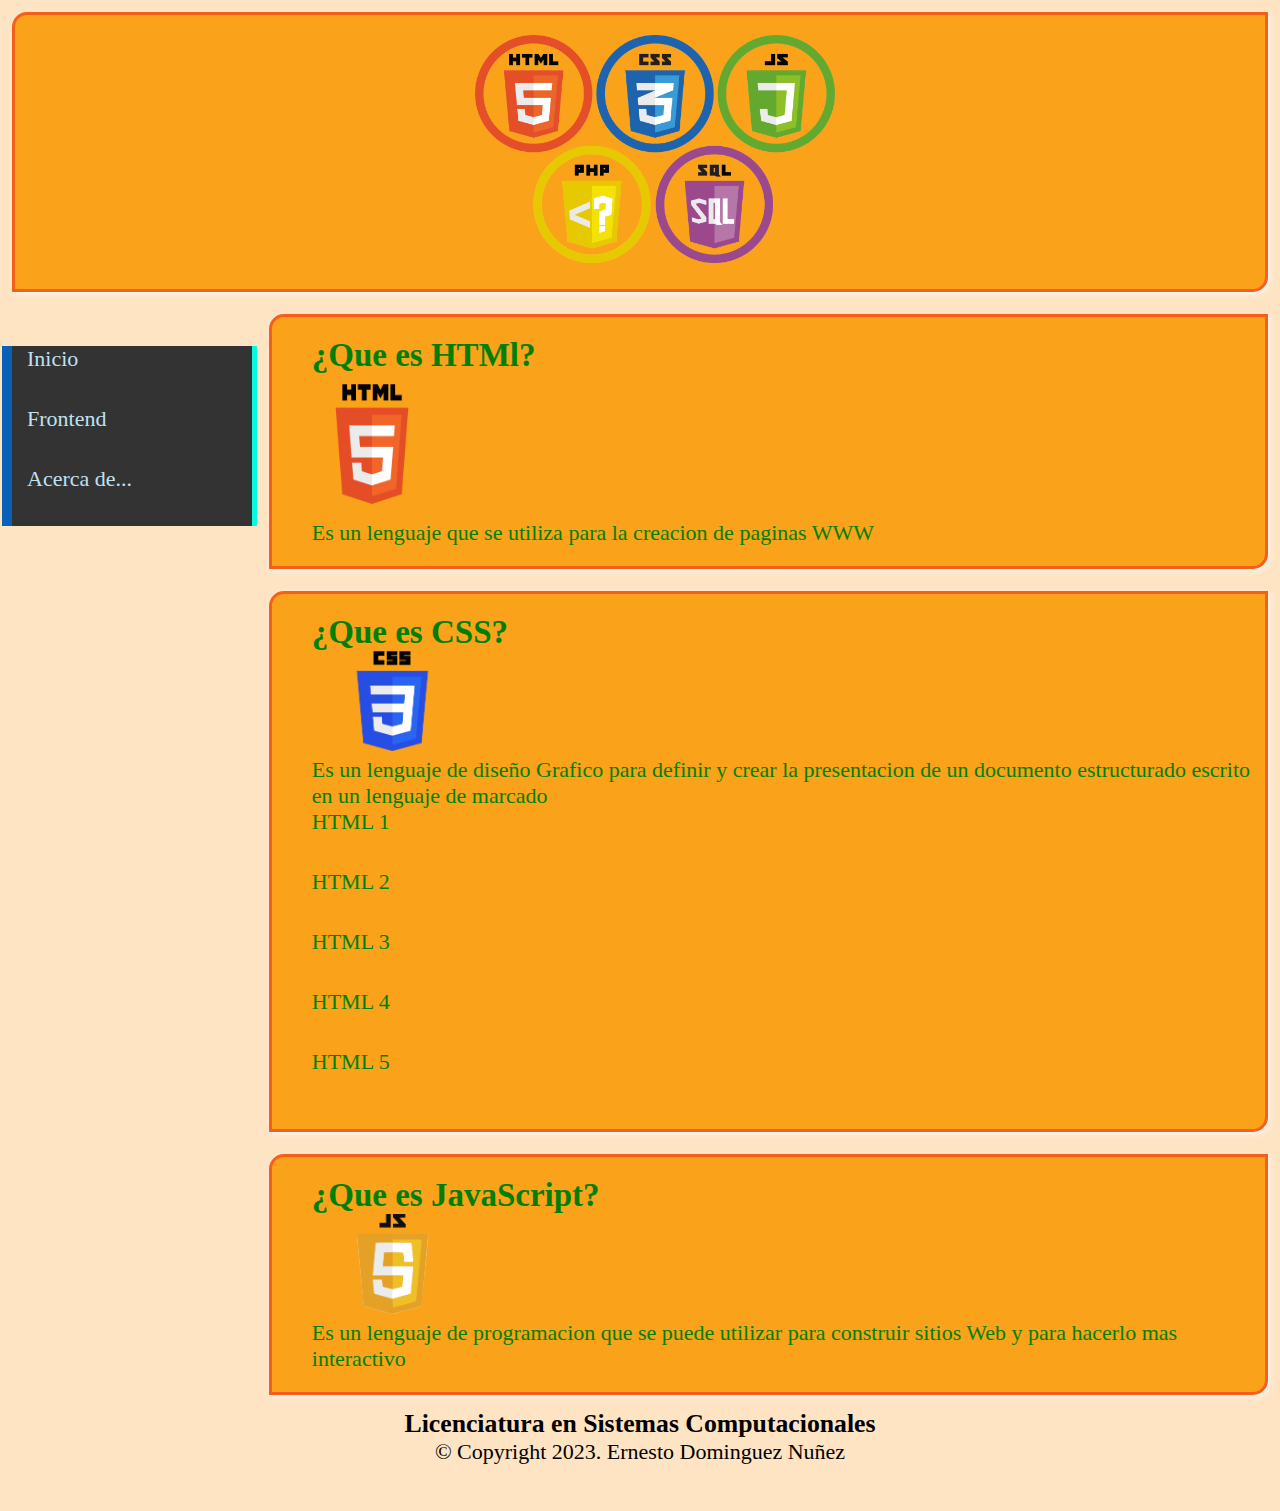
<file: index.html>
<!DOCTYPE html>
<html lang="en">
<head>
    <meta charset="UTF-8">
    <meta name="viewport" content="width=device-width, initial-scale=1.0">
    <title>Inicio</title>
    <link rel="stylesheet" href="CSS/style.css">
</head>

<body>

    <table width="100%" border="0">
        <tr> <!--Encabezado-->
            <td colspan="2">
                <div style="text-align: center;">
                    <img src="imagenes/Banner.png" alt="Banner de mi sitio web" width="30%" height="auto">
                </div>
            </td>
        </tr>

        <tr>
            <td rowspan="3" width="20%"><!--Menu-->
                <ul>
                    <li><a href="index.html">Inicio</a></li>
                    <li><a href="frontend.html">Frontend</a></li>
                    <li><a href="acerca.html">Acerca de...</a></li>
                </ul>
            </td>
            <td><!--Seccion-->
                <div>
                    <h2>¿Que es HTMl?</h2>
                    <img src="imagenes/LogoHTML" width="120px" height="140px">
                    <p>Es un lenguaje que se utiliza para la creacion de paginas WWW</p>
                </div>
            </td>
        </tr>

        <tr>
            <td><!--Seccion-->
               <div>
                    <h2>¿Que es CSS?</h2>
                    <img src="imagenes/logoCSS.png" width="160px" height="100px">
                    <p>Es un lenguaje de diseño Grafico para definir y crear la presentacion 
                        de un documento estructurado escrito en un lenguaje de marcado
                    </p>
                    <ul>
                        <li>HTML 1</li>
                        <li>HTML 2</li>
                        <li>HTML 3</li>
                        <li>HTML 4</li>
                        <li>HTML 5</li>
                    </ul>
               </div> 
            </td>
        </tr>

        <tr>
            <td><!--Seccion-->
                <div>
                    <h2>¿Que es JavaScript?</h2>
                    <img src="imagenes/logoJS.png" width="160px" height="100px">
                    <p>Es un lenguaje de programacion que se puede utilizar para construir sitios
                        Web y para hacerlo mas interactivo
                    </p>
                </div>
            </td>
        </tr>

    </table>

    <table width="100%" border="0">
        <tr height="100px"><!--Pie de pagina-->
            <td colspan="2">
                <center>
                <h3>Licenciatura en Sistemas Computacionales</h3>
                <p>&copy; Copyright 2023. Ernesto Dominguez Nuñez</p>
                </center>
            </td>
        </tr>
    </table>
</body>
</html>
</file>
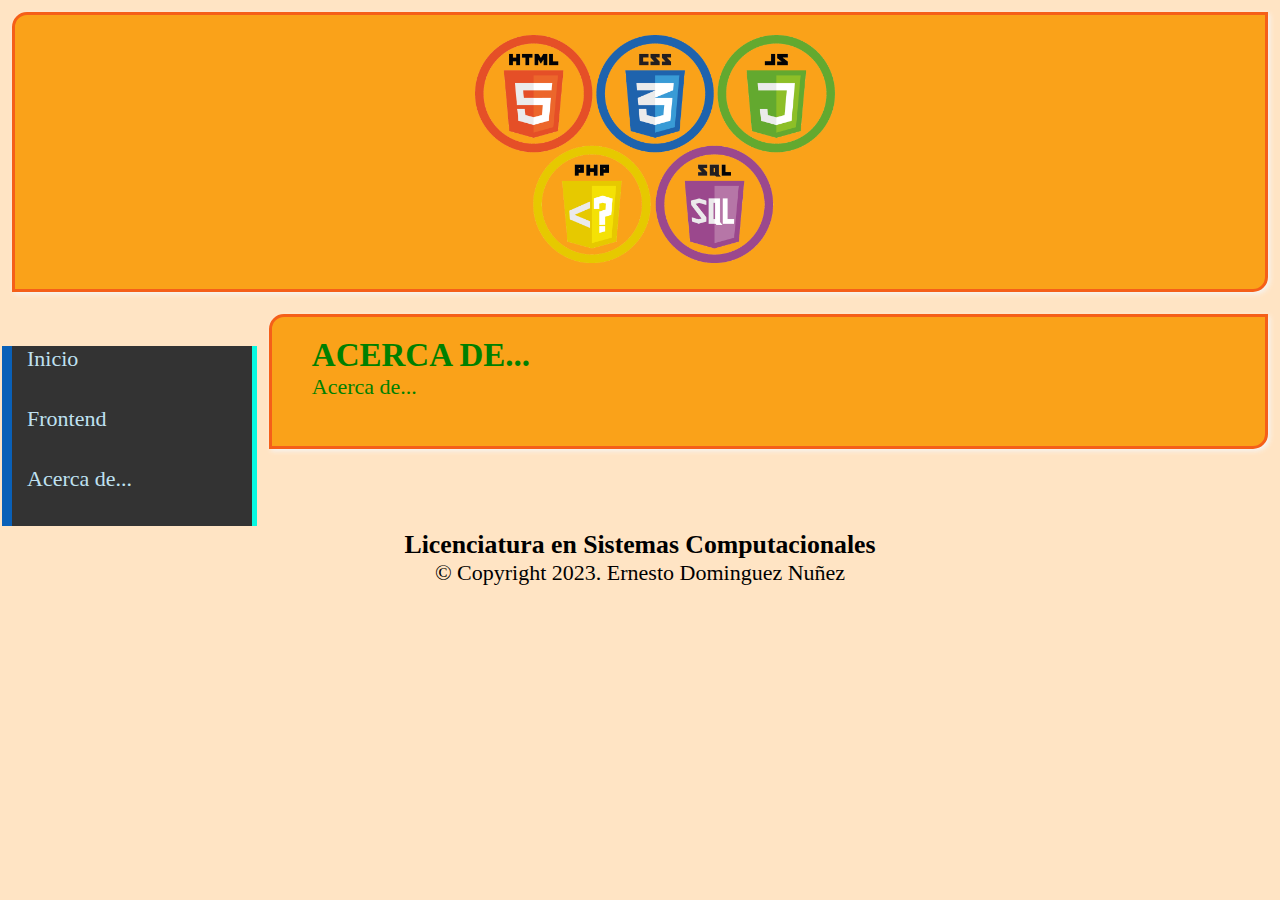
<file: acerca.html>
<!DOCTYPE html>
<html lang="en">
<head>
    <meta charset="UTF-8">
    <meta name="viewport" content="width=device-width, initial-scale=1.0">
    <title>Acerca de...</title>
    <link rel="stylesheet" href="CSS/style.css">
</head>
<body>

    <table width="100%" border="0">
        <tr> <!--Encabezado-->
            <td colspan="2">
                <div style="text-align: center;">
                    <img src="imagenes/Banner.png" alt="Banner de mi sitio web" width="30%" height="auto">
                </div>
            </td>
        </tr>

        <tr>
            <td rowspan="3" width="20%"><!--Menu-->
                <ul>
                    <li><a href="index.html">Inicio</a></li>
                    <li><a href="frontend.html">Frontend</a></li>
                    <li><a href="acerca.html">Acerca de...</a></li>
                </ul>
            </td>
            <td><!--Seccion-->
                <div>
                    <h2>ACERCA DE...</h2>
                    <p>Acerca de...</p><br>
                </div>
            </td>
        </tr>
    </table>

    <table width="100%" border="0">
        <tr height="100px"><!--Pie de pagina-->
            <td colspan="2">
                <center>
                <h3>Licenciatura en Sistemas Computacionales</h3>
                <p>&copy; Copyright 2023. Ernesto Dominguez Nuñez</p>
                </center>
            </td>
        </tr>
    </table>
    
</body>
</html>
</file>
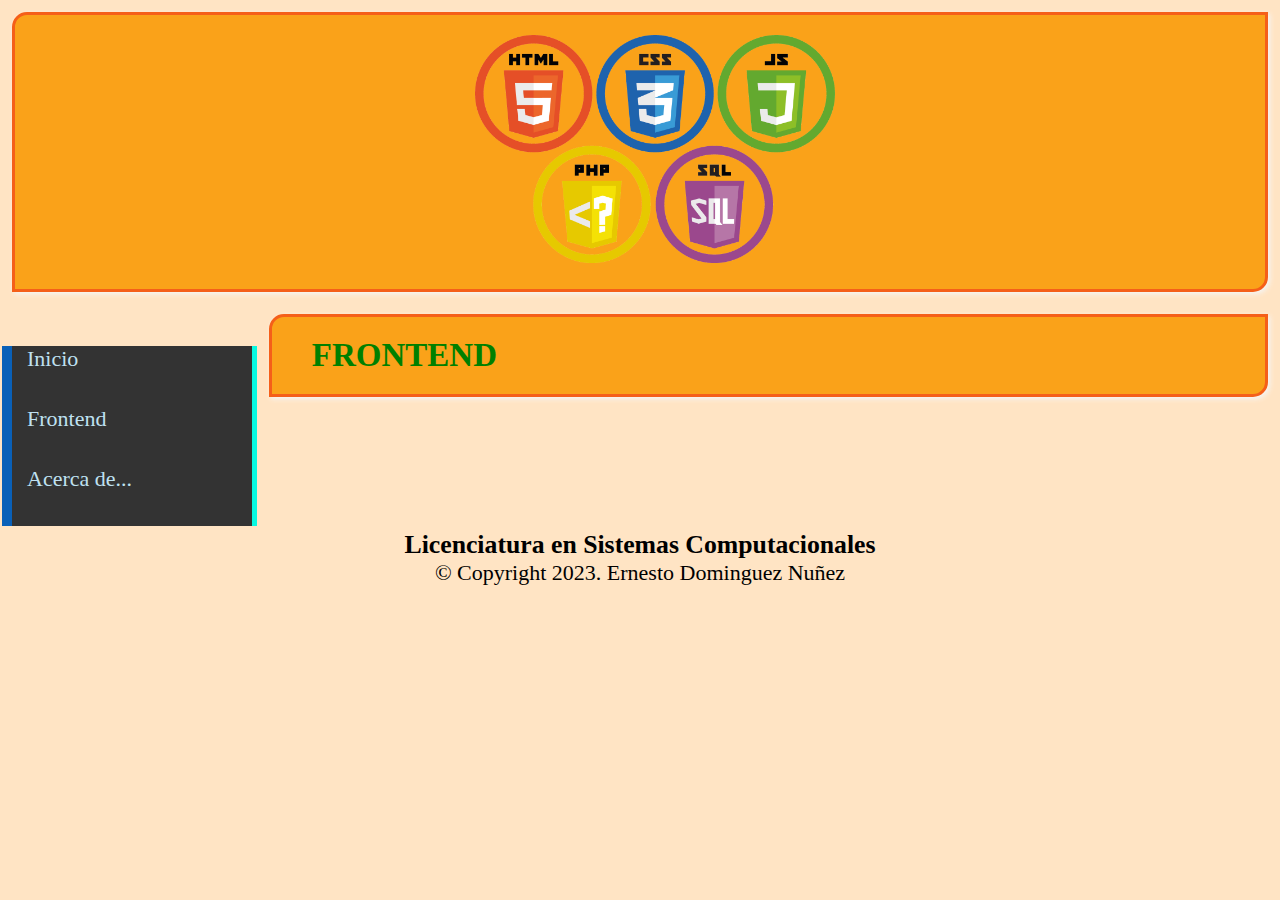
<file: frontend.html>
<!DOCTYPE html>
<html lang="en">
<head>
    <meta charset="UTF-8">
    <meta name="viewport" content="width=device-width, initial-scale=1.0">
    <title>Frontend</title>
    <link rel="stylesheet" href="CSS/style.css">
</head>
<body>

    <table width="100%" border="0">
        <tr> <!--Encabezado-->
            <td colspan="2">
                <div style="text-align: center;">
                    <img src="imagenes/Banner.png" alt="Banner de mi sitio web" width="30%" height="auto">
                </div>
            </td>
        </tr>

        <tr>
            <td rowspan="3" width="20%"><!--Menu-->
                <ul>
                    <li><a href="index.html">Inicio</a></li>
                    <li><a href="frontend.html">Frontend</a></li>
                    <li><a href="acerca.html">Acerca de...</a></li>
                </ul>
            </td>
            <td><!--Seccion-->
                <div>
                    <h2>FRONTEND</h2>
                </div>
            </td>
        </tr>
    </table>

    <table width="100%" border="0">
        <tr height="100px"><!--Pie de pagina-->
            <td colspan="2">
                <center>
                <h3>Licenciatura en Sistemas Computacionales</h3>
                <p>&copy; Copyright 2023. Ernesto Dominguez Nuñez</p>
                </center>
            </td>
        </tr>
    </table>
    
</body>
</html>
</file>
<file: CSS/style.css>
* {
    padding: 0px;
    margin: 0px;
}

body {
    background-color: bisque;
    font-family: 'Times New Roman', Times, serif;
    font-size: 22px;
}

#banner {
    width: 300px;
    height: auto; 
}

td {
    vertical-align: text-top;
}

ul {
    list-style-type: none;
}

ul li {
    font-family: 'Times New Roman', Times, serif;
    font-size: 22px;
    height: 60px;
}

ul li a {
    height: 60px;
    background-color: #333;
    display: block;
    border-left: 10px solid rgb(9, 96, 184);
    border-right: 5px solid rgb(6, 249, 225);
    padding-left: 15px;
    text-decoration: none;
    color: #bfe1f1;
}

ul li a:hover {
    margin-left: 10px;
    color: rgb(83, 80, 80);
    background-color: rgb(22, 21, 21);
    box-shadow: 10px 10px 20px #000;
    transform: rotate(4deg);
    -moz-transform: rotate(4deg);
    -webkit-transform: rotate(4deg);
}

a {
    text-decoration: none;
    color: blue;
}

div {
    color: green;
    height: 100%;
    height: 100%;
    padding: 20px 10px 20px 40px;
    margin: 10px;
    border: 2px solid orangered;
    background-color: #FAA219;
    border-radius: 15px;
    border: solid 3px #F55F19;
    border-radius: 15px 0px 15px 0px;
    box-shadow: 2px 2px 5px whitesmoke;
}
</file>
